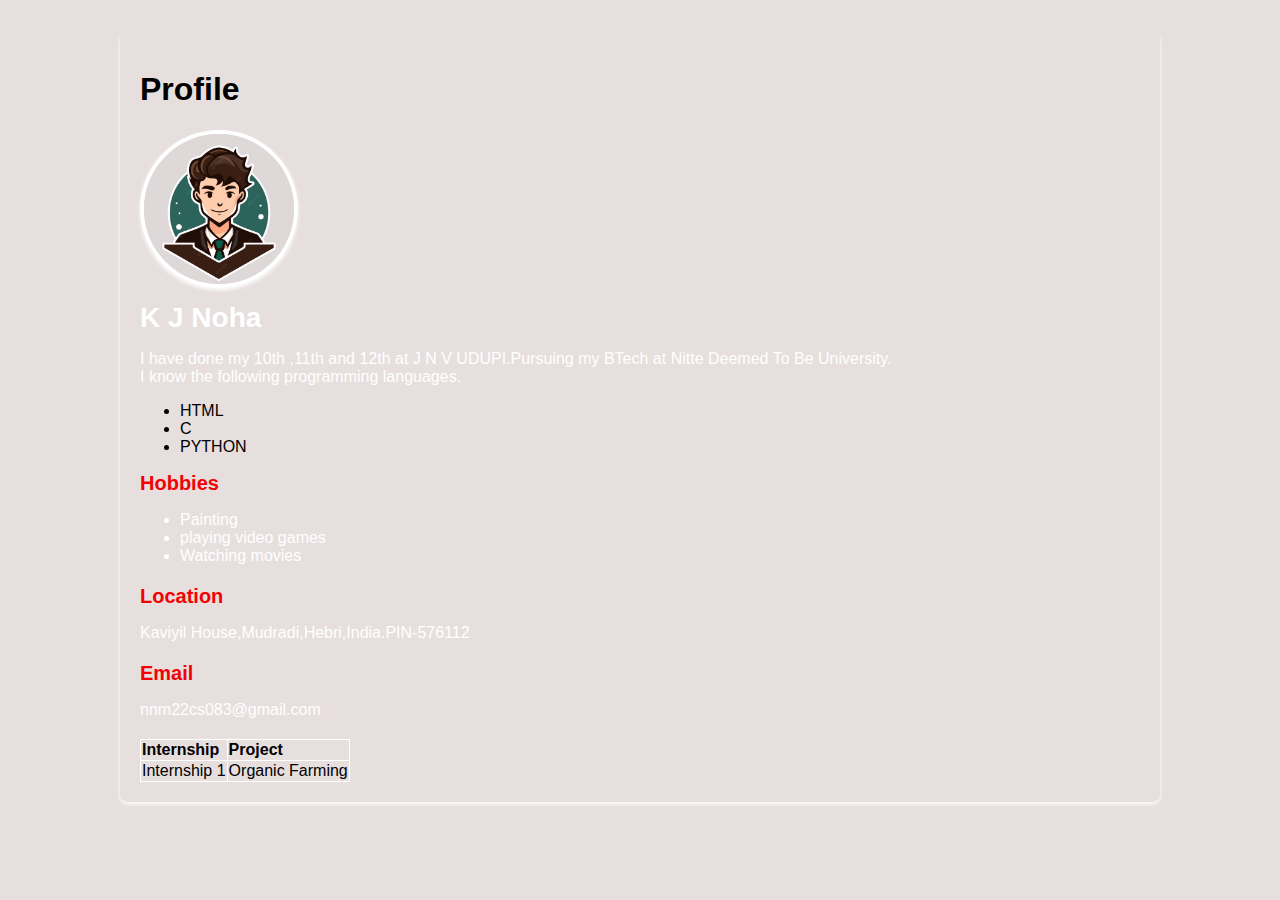
<file: index.html>
<!DOCTYPE html>
<html>
    <link rel="stylesheet" href="styles.css">
    <head>
        <title>My Profile</title>
    </head>
    <body>
        <div class="profile-cont">   
          <div class="profile-header">
            <h1>Profile</h1>
            <img class="profile-pic" src="image.avif" alt="">
            <h2 class="name">K J Noha</h2>
            <p class="bio">I have done my 10th ,11th and 12th at J N V UDUPI.Pursuing my BTech at Nitte Deemed To Be University.<br>
           I know the following programming languages.
           <ul>
            <li>HTML</li>
            <li>C </li>
            <li>PYTHON</li>
           </ul>
            </p>
         </div>
         <div class="profile-detailes">
            <div class="detail">
                <h2>Hobbies</h2>
                <ul>
                    <li>Painting</li>
                    <li>playing video games</li>
                    <li>Watching movies</li>
                </ul>
            </div>
            <div class="detail">
                <h2>Location</h2>
                <p>Kaviyil House,Mudradi,Hebri,India.PIN-576112</p>
            </div>
            <div class="detail">
                <h2>Email</h2>
                 <p>nnm22cs083@gmail.com</p>
            </div>
           <div class="box">
            <table>
                <tr>
                <th>Internship</th>
                <th>Project</th>
                </tr>
                <tr>
                    <td>Internship 1</td>
                    <td>Organic Farming</td>
                </tr>
            </table>
          </div>  
         </div>

        </div>
    </body>
</html>
</file>
<file: styles.css>
body {
    font-family: Arial, sans-serif;
    margin: 0;
    padding: 0;
    background-color: #e7dede;
    text-align: left;
  }
  
  .profile-cont {
    max-width: 1000px;
    margin: 30px auto;
    background-image:url(https://wallpaperaccess.com/full/115147.jpg);
    box-shadow: 0px 2px 4px rgb(255, 255, 255);
    border-radius: 8px;
    padding: 20px;
  }
  
  .profile-pic {
    border-radius: 50%;
    width: 150px;
    height: 150px;
    object-fit: cover;
    border: 4px solid #fff;
    box-shadow: 0px 2px 4px rgb(255, 255, 255);
  }
  
  .name {
    font-size: 28px;
    font-weight: bold;
    margin: 10px 0;
    color: #ffffff;
  }
  
  .bio {
    font-size: 16px;
    color: #ffffff;
  }
  
  
  .profile-details {
    margin-top: 30px;
  }
  
  .detail {
    margin-bottom: 20px;
  }
  
  .detail li{
    color: #ffffff;
  }

  .detail h2 {
    font-size: 20px;
    margin-bottom: 5px;
    color: #f10303;
  }
  
  .detail p {
    font-size: 16px;
    color: #ffffff;
  }

  .box table {
    border-collapse: collapse;
  }

  .box th, td {
    border: 1px solid #ffffff;

  }
</file>
